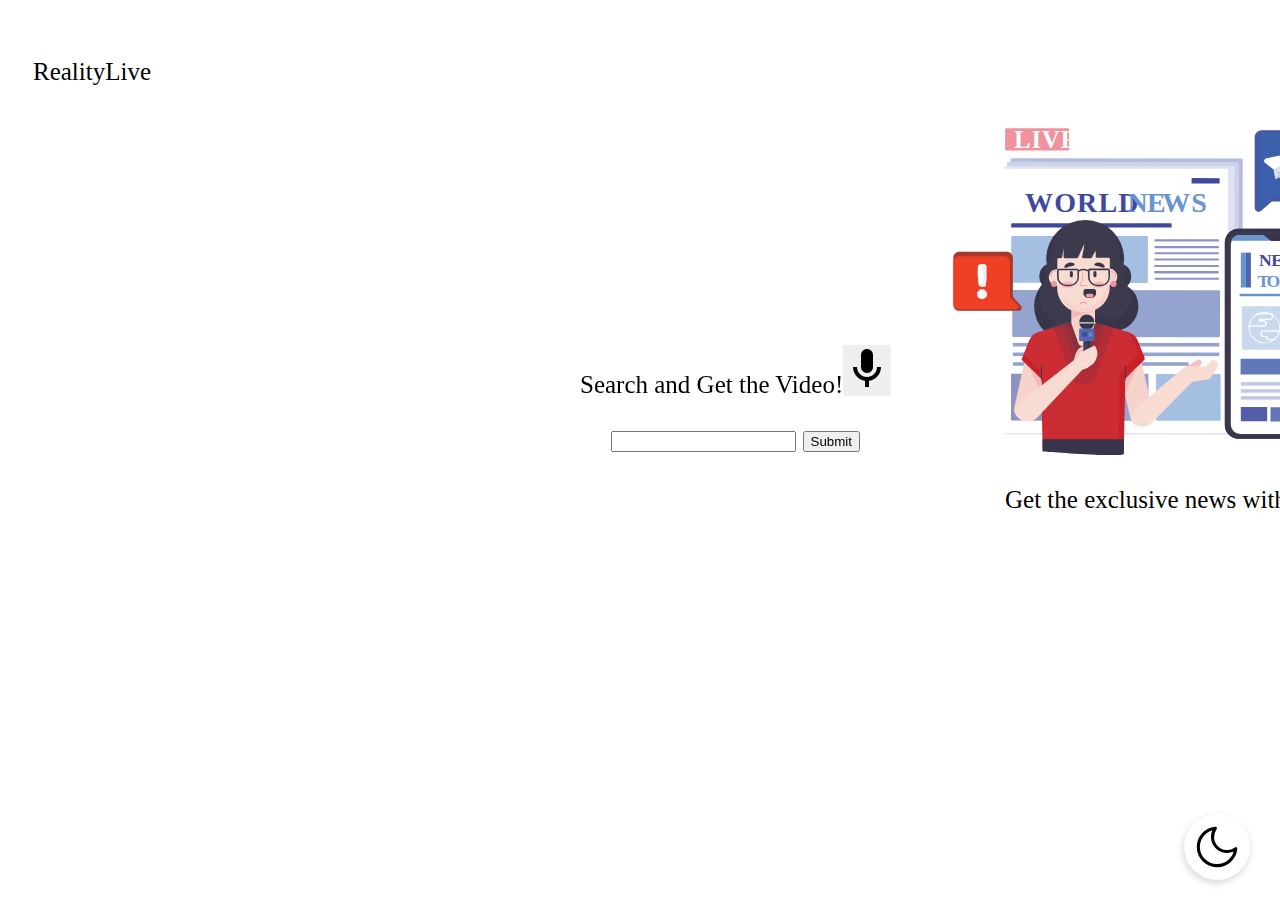
<file: index.html>
<!DOCTYPE html>
<html lang="en">

<head>
    <title>
        RealityLive
    </title>
    <meta charset="utf-8">
    <meta name="viewport" content="width=device-width, initial-scale=1">
    <link rel="stylesheet" href="style.css">
    <link href="https://cdn.jsdelivr.net/npm/bootstrap@5.0.2/dist/css/bootstrap.min.css" rel="stylesheet" integrity="sha384-EVSTQN3/azprG1Anm3QDgpJLIm9Nao0Yz1ztcQTwFspd3yD65VohhpuuCOmLASjC" crossorigin="anonymous">
</head>

<body>
    <p class="h1">RealityLive</p>
    <div id="main">
        <div class="col-md-4">
            <div class="text-left" id="img">
                <img src="ils-1.svg" class="rounded" alt="...">
                <p class="h5" id="txt">Get the exclusive news with us</p>
            </div>
        </div>

        <!-- search box-->
        <div class="sticky-md-top">
            <center id="srcbtn">
                <p class="h4">Search and Get the Video!<button onclick="mic()"><img src="/voice.png" id="inpa"  ></img></button></p>
                <div class="form">
                    <form action="/download_video" method="post">
                        <input type="text" name="URL" id="inp">
                        <input type="submit" value="Submit">
                </div><br><br>
        </div>
        </id>
        </center>
    </div>
    <!---->
    <div class="dark-light">
        <svg onclick="DarkMode()" viewBox="0 0 24 24" stroke="currentColor" stroke-width="1.5" fill="none" stroke-linecap="round" stroke-linejoin="round">
          <path d="M21 12.79A9 9 0 1111.21 3 7 7 0 0021 12.79z" />
        </svg>
    </div>
    <script src="file.js"></script>
    <script src="https://cdn.jsdelivr.net/npm/bootstrap@5.0.2/dist/js/bootstrap.bundle.min.js" integrity="sha384-MrcW6ZMFYlzcLA8Nl+NtUVF0sA7MsXsP1UyJoMp4YLEuNSfAP+JcXn/tWtIaxVXM" crossorigin="anonymous"></script>
</body>

</html>
</file>
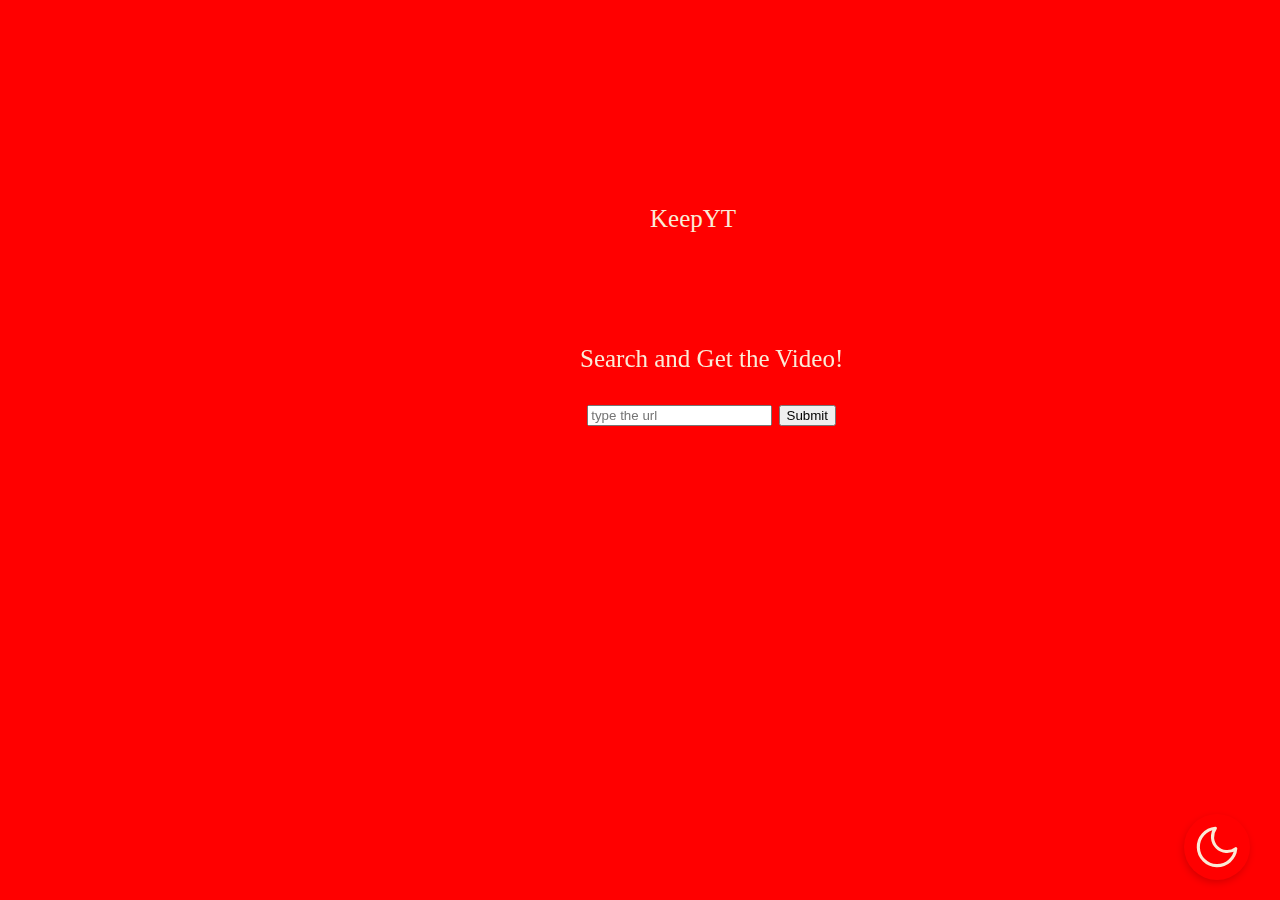
<file: template/index.html>
<!DOCTYPE html>
<html lang="en">

<head>
    <title>
        RealityLive
    </title>
    <meta charset="utf-8">
    <meta name="viewport" content="width=device-width, initial-scale=1">
    <link href="https://cdn.jsdelivr.net/npm/bootstrap@5.0.2/dist/css/bootstrap.min.css" rel="stylesheet" integrity="sha384-EVSTQN3/azprG1Anm3QDgpJLIm9Nao0Yz1ztcQTwFspd3yD65VohhpuuCOmLASjC" crossorigin="anonymous">
    <style>
        #srcbtn {
            position: absolute;
            top: 320px;
            /* I usually locate relative to top  */
            left: 580px;
            position: fixed;
            /* left corner of container (screen) */
            /*  often useful to keep screen orderly */
        }
        
        .dark-mode {
            --primary-color: #0e141b;
            --secondary-color: #182129;
            --text-color: #fff;
            --glassmorphism-shadow: none;
            --tertiary-color: #fff;
            --card-background-color: rgba(255, 255, 255, 0.1);
            --moon-color: #ffce45;
        }
        
        body {
            padding: 25px;
            background-color: white;
            color: black;
            font-size: 25px;
        }
        
        .dark-mode {
            background-color: black;
            color: white;
        }
        
        .dark-light {
            position: fixed;
            bottom: 20px;
            right: 30px;
            height: 50px;
            width: 50px;
            background-color: var(--dropdown-bg);
            box-shadow: -1px 3px 8px -1px rgba(0, 0, 0, 0.2);
            padding: 8px;
            border-radius: 50%;
            z-index: 3;
            cursor: pointer;
            color: var(--moon-color);
            backdrop-filter: blur(4px);
            -webkit-backdrop-filter: blur(4px);
            border: var(--glassmorphism-border);
        }
        
        #txt {
            position: absolute;
            left: 135px;
        }
        
        #img {
            position: absolute;
            left: 870px;
            width: 500px;
            height: auto;
        }
        
        .openbtn {
            position: absolute;
            top: 29px;
            left: 1500px;
            font-size: 15px;
            cursor: pointer;
            background-color: #111;
            color: white;
            padding: 5px 10px;
            border: none;
        }
        
        .openbtn:hover {
            background-color: #444;
        }
        
        #lgoo {
            color: red;
        }
        
        #main {
            transition: margin-left .5s;
            padding: 16px;
        }
        
        body {
            color: antiquewhite;
            background-color: red;
        }
        
        #ab {
            position: absolute;
            top: 180px;
            left: 650px;
        }
    </style>
</head>

<body>
    <center id="ab">
        <p class="h1">KeepYT</p>
    </center>

    <!-- search box-->
    <div class="sticky-md-top">
        <center id="srcbtn">
            <p class="h4">Search and Get the Video!</p>
            <div class="form">
                <form action="/download_video" method="post">
                    <input type="text" name="URL" placeholder="type the url">
                    <input type="submit" value="Submit">
            </div><br><br>
    </div>
    </id>
    </center>
    </div>
    <!---->
    <div class="dark-light">
        <svg onclick="DarkMode()" viewBox="0 0 24 24" stroke="currentColor" stroke-width="1.5" fill="none" stroke-linecap="round" stroke-linejoin="round">
          <path d="M21 12.79A9 9 0 1111.21 3 7 7 0 0021 12.79z" />
        </svg>
    </div>
    <script>
        function openNav() {
            document.getElementById("mySidebar").style.width = "550px";
            document.getElementById("main").style.marginLeft = "550px";
        }

        function closeNav() {
            document.getElementById("mySidebar").style.width = "0";
            document.getElementById("main").style.marginLeft = "0";
        }



        function DarkMode() {
            var element = document.body;
            element.classList.toggle("dark-mode");
        }
    </script>
    <script src="https://cdn.jsdelivr.net/npm/bootstrap@5.0.2/dist/js/bootstrap.bundle.min.js" integrity="sha384-MrcW6ZMFYlzcLA8Nl+NtUVF0sA7MsXsP1UyJoMp4YLEuNSfAP+JcXn/tWtIaxVXM" crossorigin="anonymous"></script>
</body>

</html>
</file>
<file: style.css>
#srcbtn {
    position: absolute;
    top: 320px;
    /* I usually locate relative to top  */
    left: 580px;
    position: fixed;
    /* left corner of container (screen) */
    /*  often useful to keep screen orderly */
}

button {
    border: none;
    padding: 0;
}

.dark-mode {
    --primary-color: #0e141b;
    --secondary-color: #182129;
    --text-color: #fff;
    --glassmorphism-shadow: none;
    --tertiary-color: #fff;
    --card-background-color: rgba(255, 255, 255, 0.1);
    --moon-color: #ffce45;
}

body {
    padding: 25px;
    background-color: white;
    color: black;
    font-size: 25px;
}

.dark-mode {
    background-color: black;
    color: white;
}

.dark-light {
    position: fixed;
    bottom: 20px;
    right: 30px;
    height: 50px;
    width: 50px;
    background-color: var(--dropdown-bg);
    box-shadow: -1px 3px 8px -1px rgba(0, 0, 0, 0.2);
    padding: 8px;
    border-radius: 50%;
    z-index: 3;
    cursor: pointer;
    color: var(--moon-color);
    backdrop-filter: blur(4px);
    -webkit-backdrop-filter: blur(4px);
    border: var(--glassmorphism-border);
}

#txt {
    position: absolute;
    left: 135px;
}

#img {
    position: absolute;
    left: 870px;
    width: 500px;
    height: auto;
}

.openbtn {
    position: absolute;
    top: 29px;
    left: 1500px;
    font-size: 15px;
    cursor: pointer;
    background-color: #111;
    color: white;
    padding: 5px 10px;
    border: none;
}

.openbtn:hover {
    background-color: #444;
}

#main {
    transition: margin-left .5s;
    padding: 16px;
}
</file>
